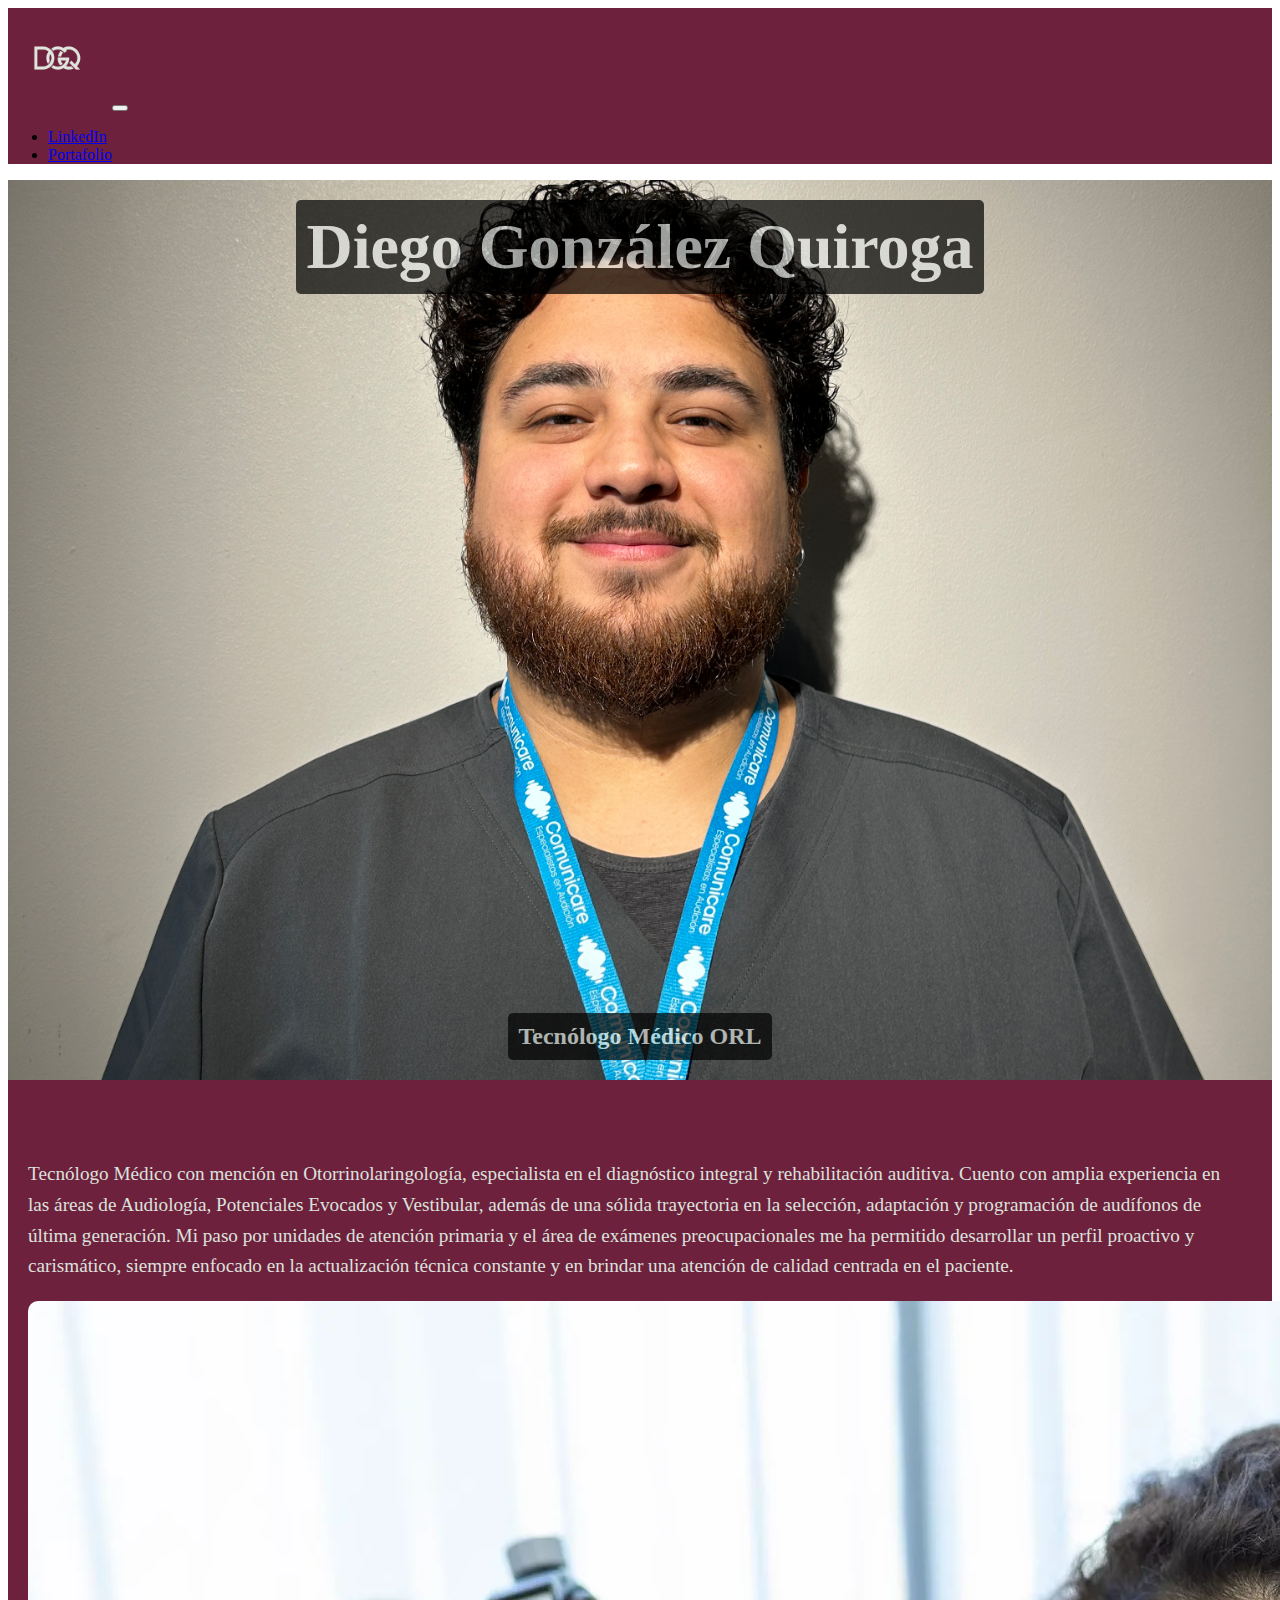
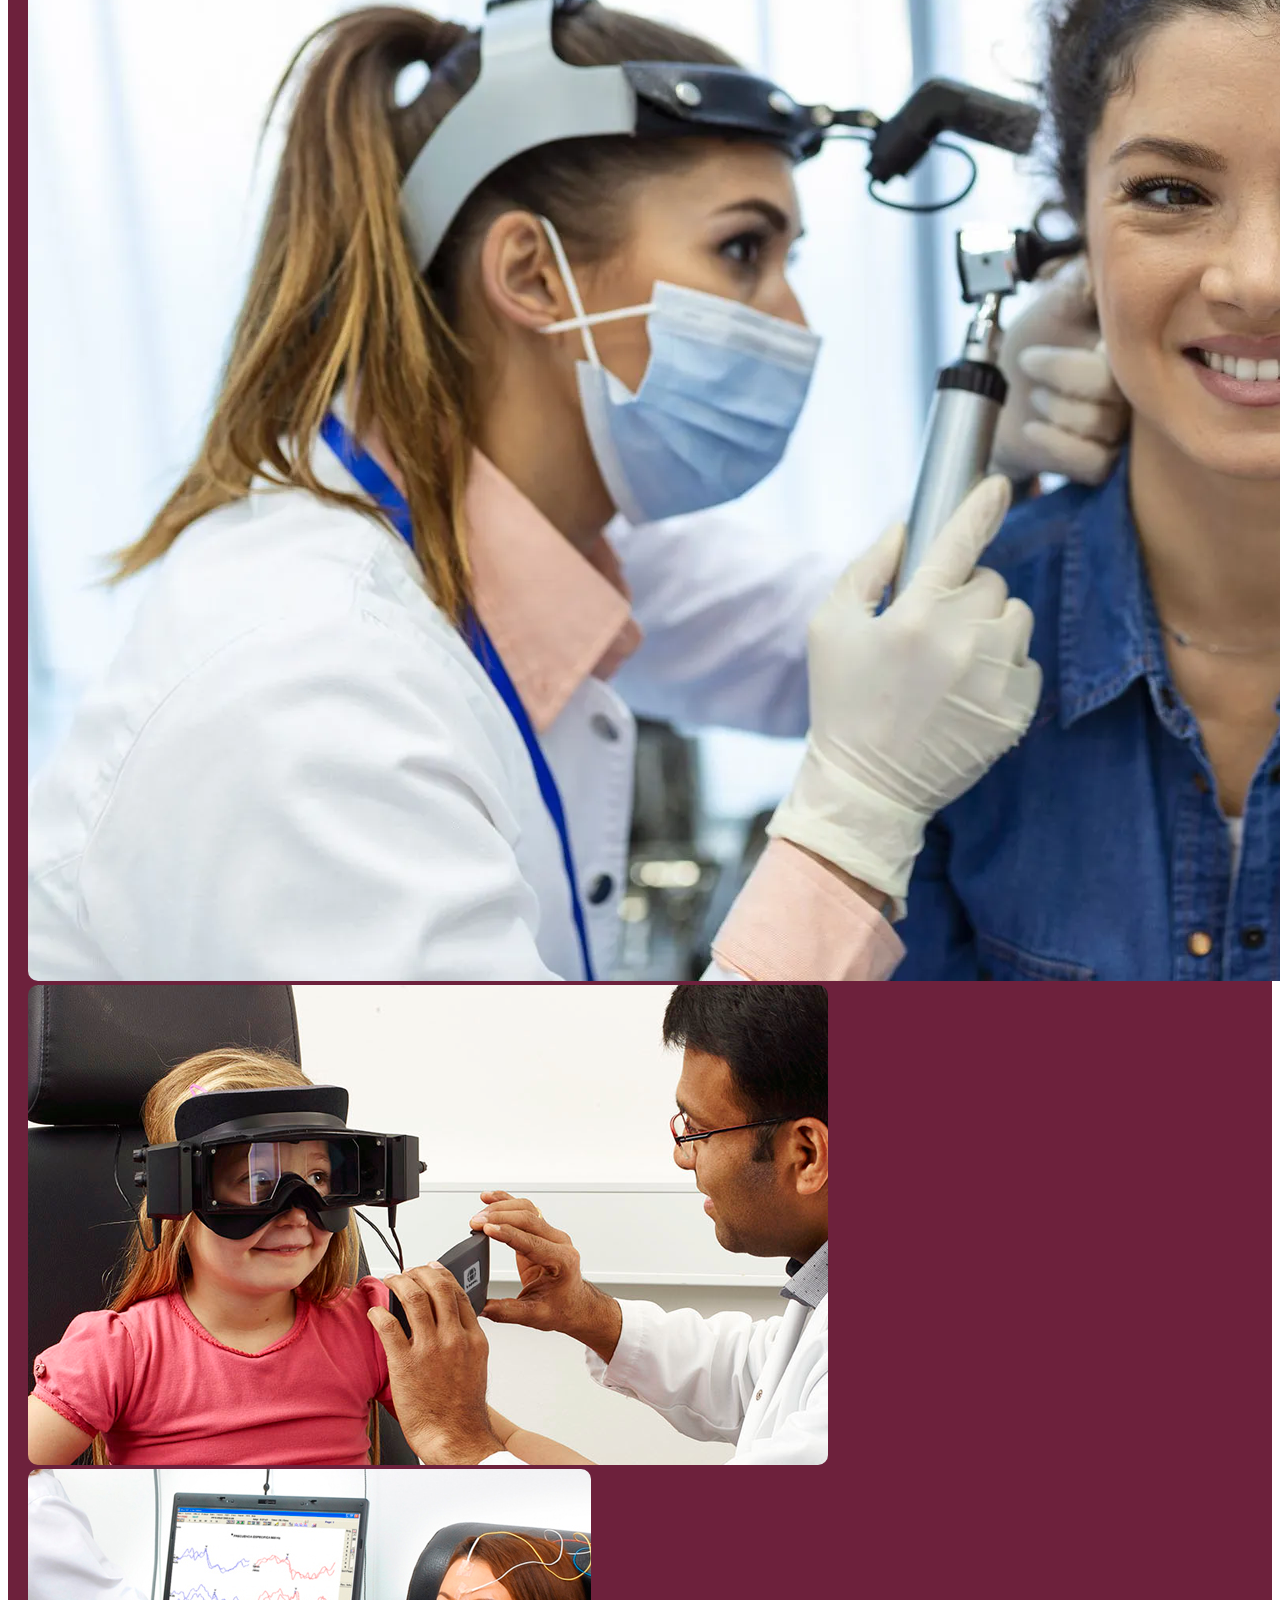
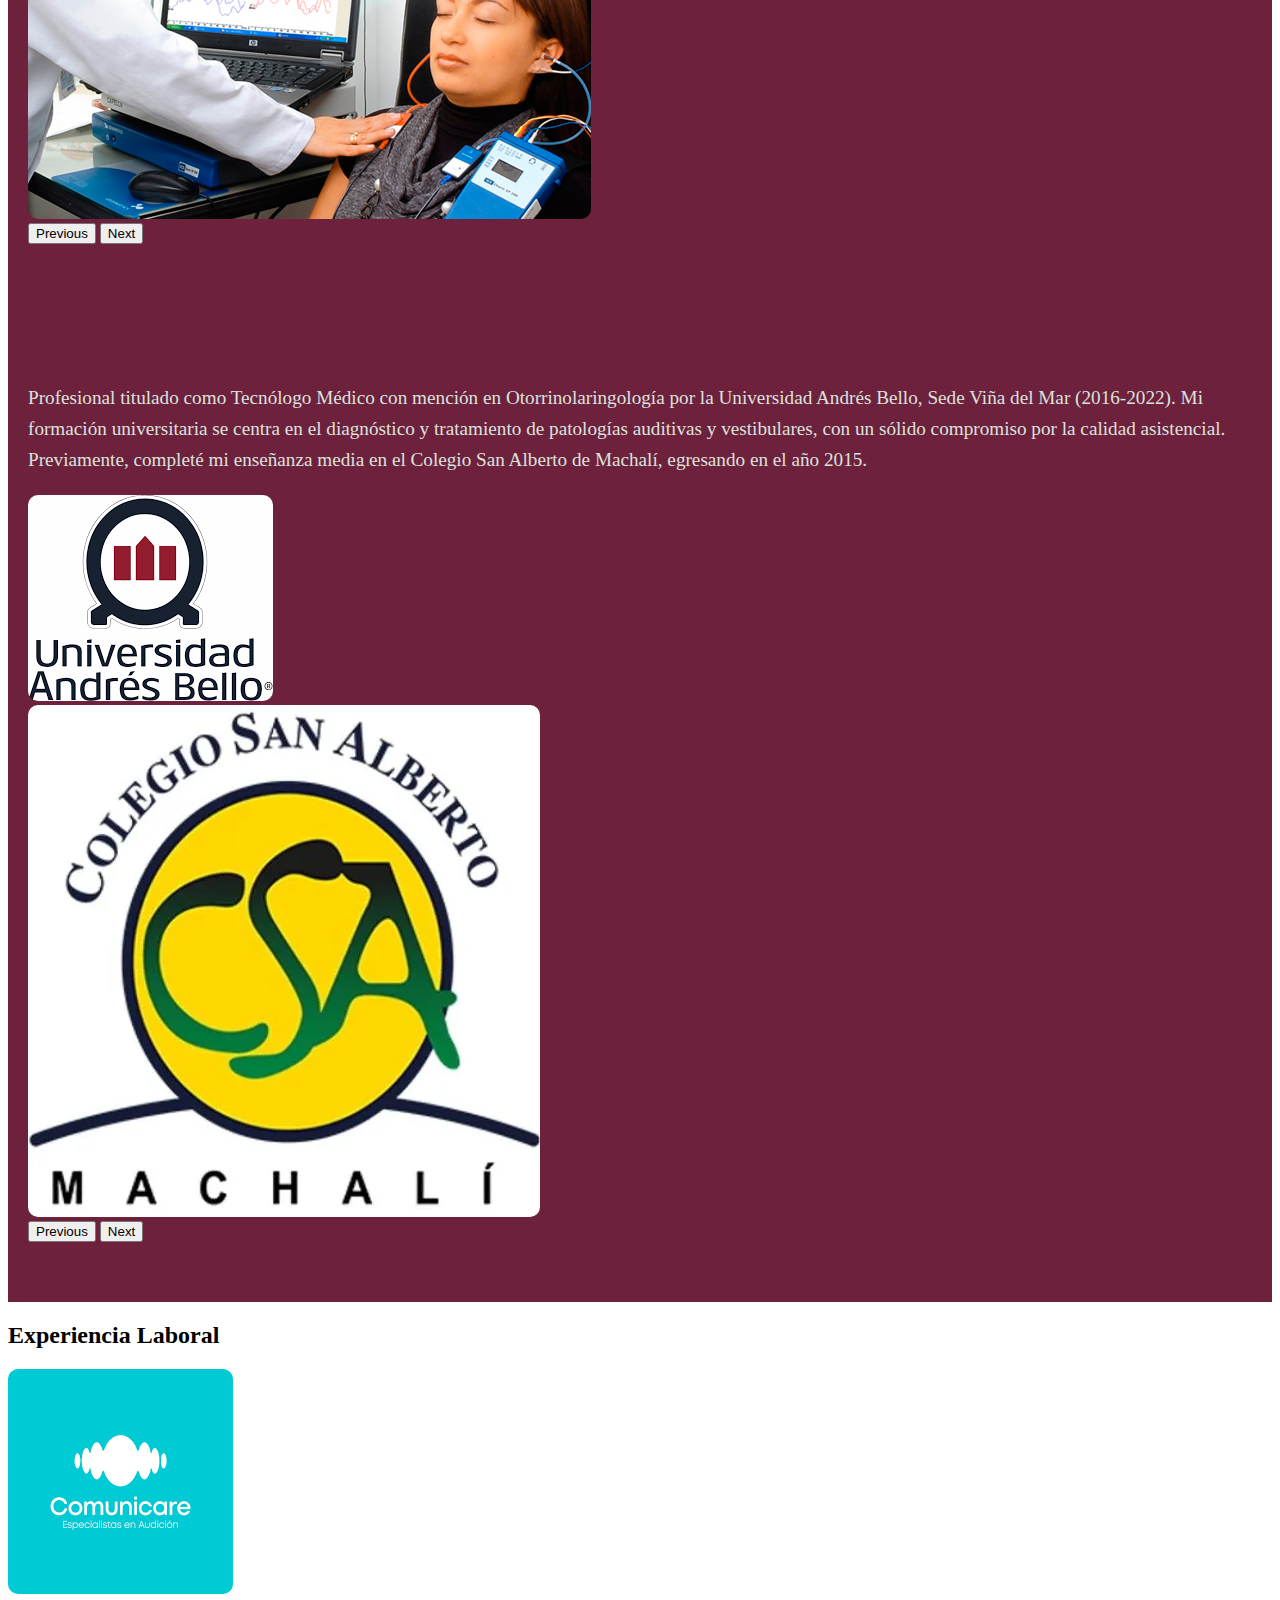
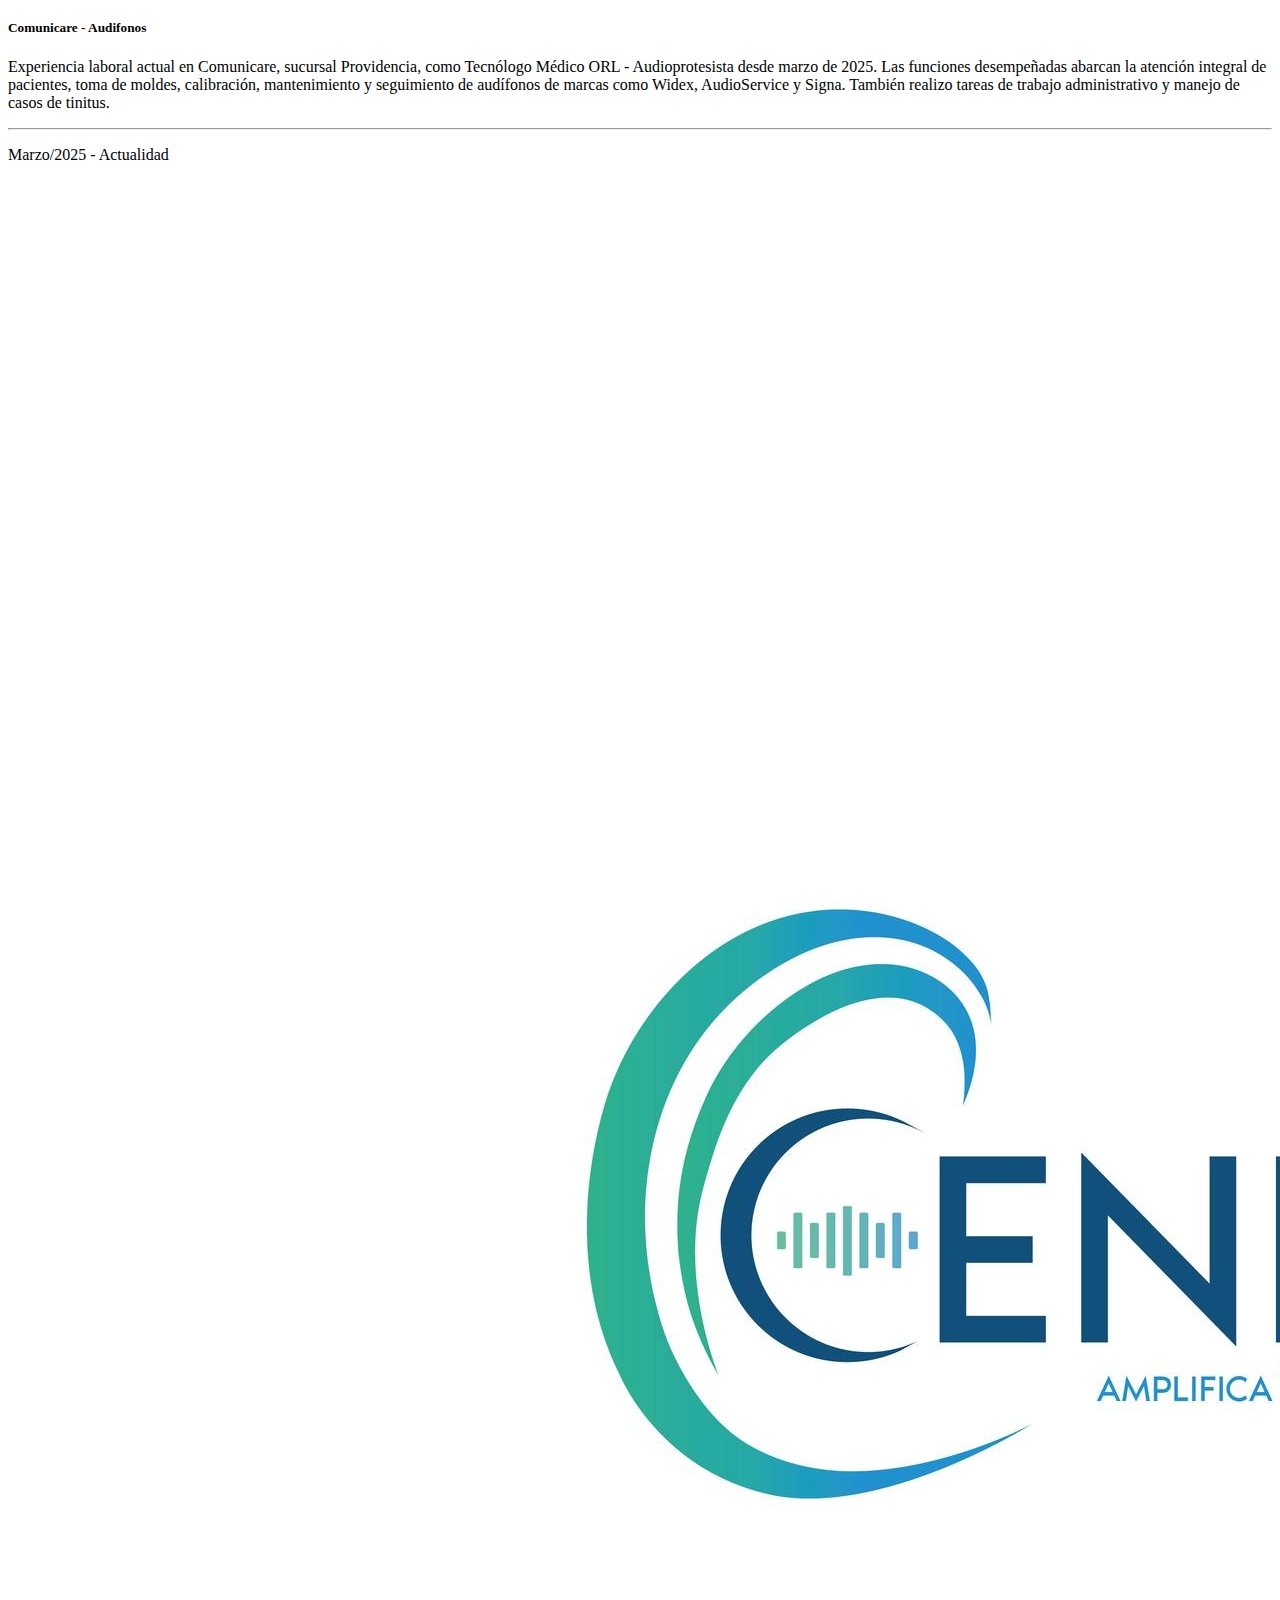
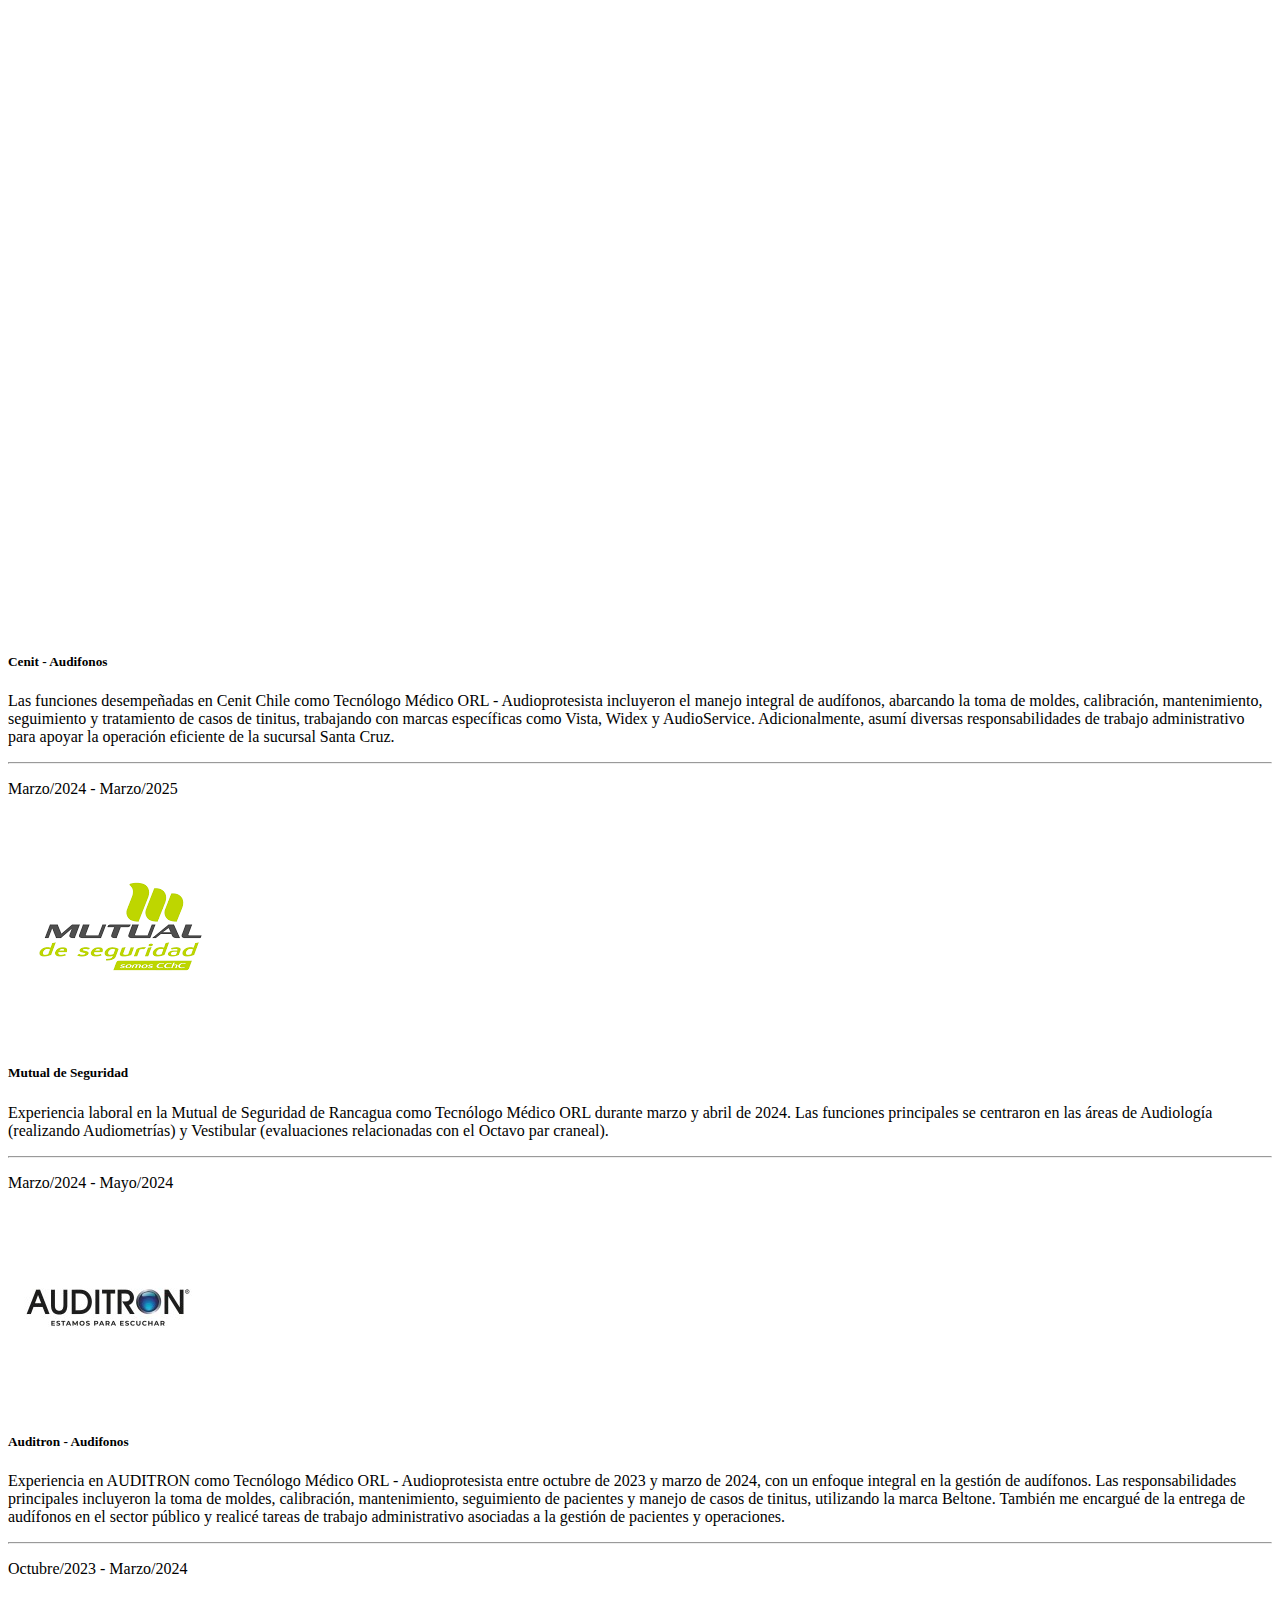
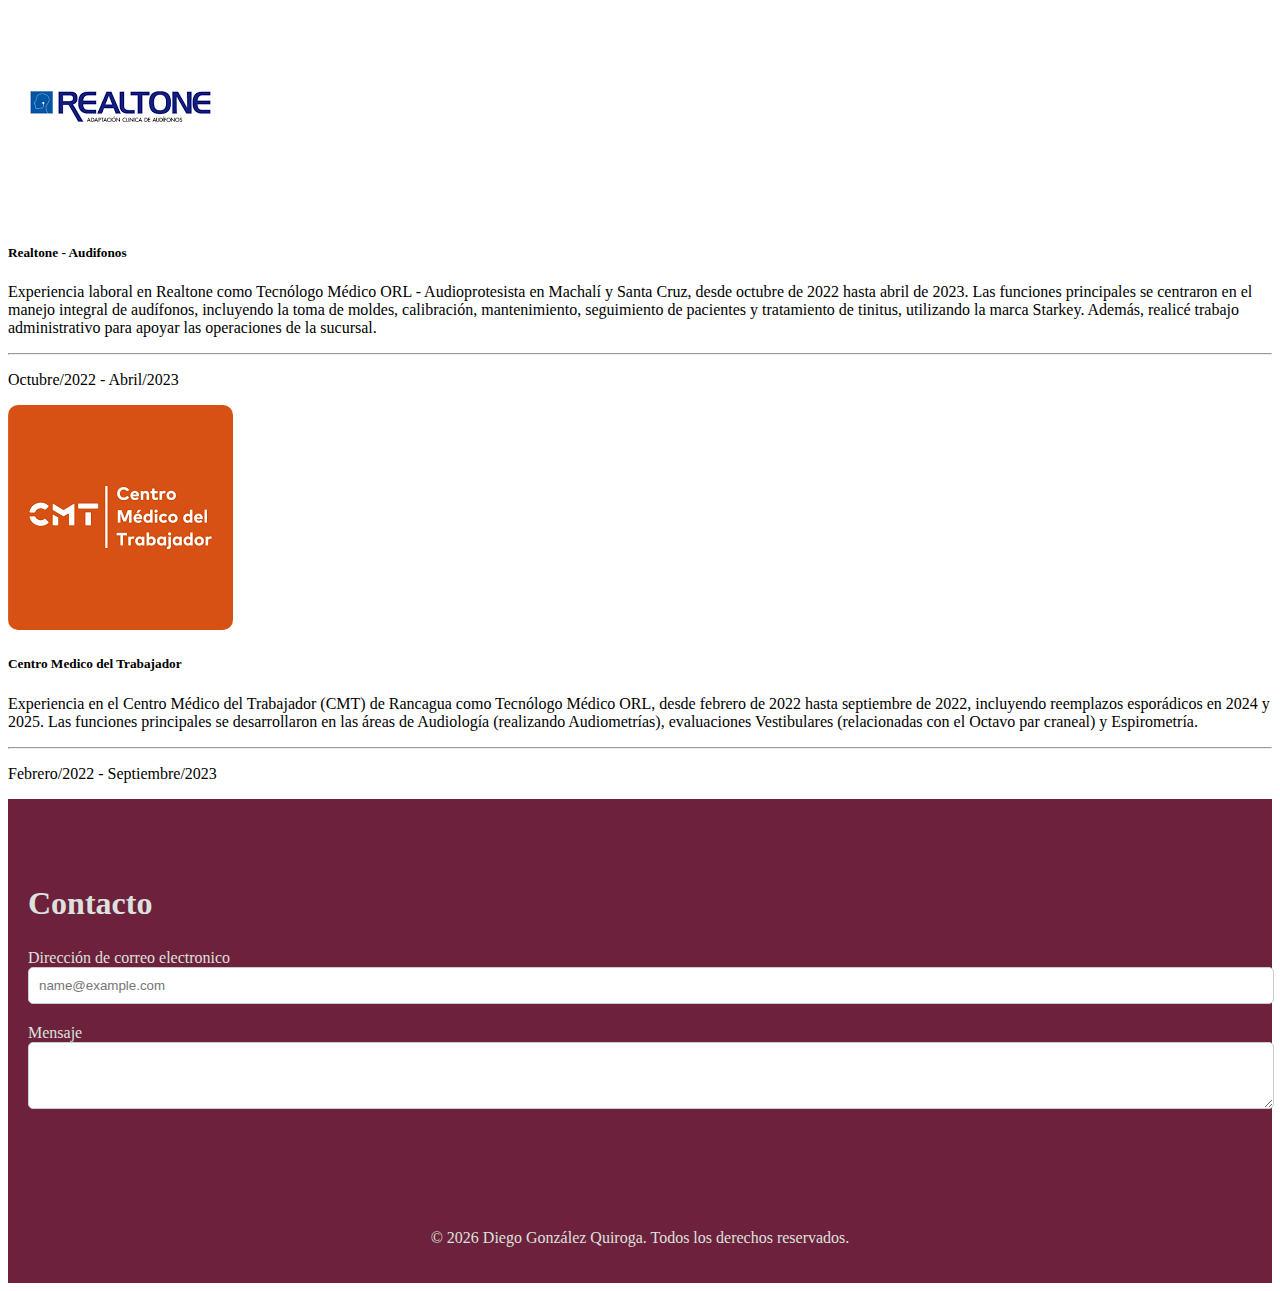
<file: index.html>
<!doctype html>
<html lang="es">
  <head>
    <meta charset="UTF-8" />
    <meta name="viewport" content="width=device-width, initial-scale=1.0" />
    <title>Mi curriculum</title>
    <link
      href="https://cdn.jsdelivr.net/npm/bootstrap@5.3.8/dist/css/bootstrap.min.css"
      rel="stylesheet"
      integrity="sha384-sRIl4kxILFvY47J16cr9ZwB07vP4J8+LH7qKQnuqkuIAvNWLzeN8tE5YBujZqJLB"
      crossorigin="anonymous"
    />

    <link rel="stylesheet" href="assets/css/style.css" />
  </head>
  <body>
    <header>
      <div>
        <nav class="navbar navbar-expand-lg navbar-dark py-0">
          <div class="container-fluid">
            <a class="navbar-brand" href="#"
              ><img
                class="nav-logo my-0"
                src="./assets/img/image_16fc0032-Photoroom.png"
                alt="logo de Diego Gonzalez Quiroga, iniciales DGQ"
            /></a>
            <button
              class="navbar-toggler"
              type="button"
              data-bs-toggle="collapse"
              data-bs-target="#navbarNav"
              aria-controls="navbarNav"
              aria-expanded="false"
              aria-label="Toggle navigation"
            >
              <span class="navbar-toggler-icon"></span>
            </button>
            <div class="collapse navbar-collapse" id="navbarNav">
              <ul class="navbar-nav">
                <li class="nav-item">
                  <a
                    class="nav-link active"
                    aria-current="page"
                    href="https://www.linkedin.com/in/diego-gonz%C3%A1lez-quiroga-552344208/"
                    target="_blank"
                    >LinkedIn</a
                  >
                </li>
                <li class="nav-item">
                  <a class="nav-link active" href="./portfolio.html"
                    >Portafolio</a
                  >
                </li>
              </ul>
            </div>
          </div>
        </nav>
      </div>
      <div class="tecmed">
        <h1>Diego González Quiroga</h1>
        <p>Tecnólogo Médico ORL</p>
      </div>
    </header>

    <main>
      <div class="description">
        <div class="container">
          <div class="row align-items-center">
            <div class="col-lg-6">
              <p>
                Tecnólogo Médico con mención en Otorrinolaringología,
                especialista en el diagnóstico integral y rehabilitación
                auditiva. Cuento con amplia experiencia en las áreas de
                Audiología, Potenciales Evocados y Vestibular, además de una
                sólida trayectoria en la selección, adaptación y programación de
                audífonos de última generación. Mi paso por unidades de atención
                primaria y el área de exámenes preocupacionales me ha permitido
                desarrollar un perfil proactivo y carismático, siempre enfocado
                en la actualización técnica constante y en brindar una atención
                de calidad centrada en el paciente.
              </p>
            </div>
            <div class="col-lg-6 slide">
              <div id="carouselExample" class="carousel slide carousel-dark">
                <div class="carousel-inner">
                  <div class="carousel-item active">
                    <img
                      src="./assets/img/audiologia1.webp"
                      class="d-block w-100"
                      alt="foto de un profesional realizando otoscopia"
                    />
                  </div>
                  <div class="carousel-item">
                    <img
                      src="./assets/img/VNG.png"
                      class="d-block w-100"
                      alt="foto de un profesional realizando VNG"
                    />
                  </div>
                  <div class="carousel-item">
                    <img
                      src="./assets/img/bera.jpg"
                      class="d-block w-100"
                      alt="foto de un profesional realizando BERA"
                    />
                  </div>
                </div>
                <button
                  class="carousel-control-prev"
                  type="button"
                  data-bs-target="#carouselExample"
                  data-bs-slide="prev"
                >
                  <span
                    class="carousel-control-prev-icon"
                    aria-hidden="true"
                  ></span>
                  <span class="visually-hidden">Previous</span>
                </button>
                <button
                  class="carousel-control-next"
                  type="button"
                  data-bs-target="#carouselExample"
                  data-bs-slide="next"
                >
                  <span
                    class="carousel-control-next-icon"
                    aria-hidden="true"
                  ></span>
                  <span class="visually-hidden">Next</span>
                </button>
              </div>
            </div>
          </div>
        </div>
      </div>
      <div class="description">
        <div class="container">
          <div class="row align-items-center">
            <div class="col-lg-6 order-lg-2">
              <p>
                Profesional titulado como Tecnólogo Médico con mención en
                Otorrinolaringología por la Universidad Andrés Bello, Sede Viña
                del Mar (2016-2022). Mi formación universitaria se centra en el
                diagnóstico y tratamiento de patologías auditivas y
                vestibulares, con un sólido compromiso por la calidad
                asistencial. Previamente, completé mi enseñanza media en el
                Colegio San Alberto de Machalí, egresando en el año 2015.
              </p>
            </div>
            <div class="col-lg-6 slide slide-contain order-lg-1">
              <div id="carouselExample2" class="carousel slide carousel-dark">
                <div class="carousel-inner">
                  <div class="carousel-item active">
                    <img
                      src="./assets/img/unab.png"
                      class="d-block w-100"
                      alt="logo univeridad andres bello"
                    />
                  </div>
                  <div class="carousel-item">
                    <img
                      src="./assets/img/csa.webp"
                      class="d-block w-100"
                      alt="logo colegio san alberto machali"
                    />
                  </div>
                </div>
                <button
                  class="carousel-control-prev"
                  type="button"
                  data-bs-target="#carouselExample2"
                  data-bs-slide="prev"
                >
                  <span
                    class="carousel-control-prev-icon"
                    aria-hidden="true"
                  ></span>
                  <span class="visually-hidden">Previous</span>
                </button>
                <button
                  class="carousel-control-next"
                  type="button"
                  data-bs-target="#carouselExample2"
                  data-bs-slide="next"
                >
                  <span
                    class="carousel-control-next-icon"
                    aria-hidden="true"
                  ></span>
                  <span class="visually-hidden">Next</span>
                </button>
              </div>
            </div>
          </div>
        </div>
      </div>
      <div class="d-flex justify-content-center my-5">
        <h2>Experiencia Laboral</h2>
      </div>
      <div class="container-fluid">
        <div class="row">
          <div class="col-sm-12 col-xl-4 my-4">
            <div class="card h-100">
              <img
                src="./assets/img/comunicare2.png"
                class="card-img-top"
                alt="logo comunicare"
              />
              <div class="card-body">
                <h5 class="card-title">Comunicare - Audifonos</h5>
                <p class="card-text text-secondary">
                  Experiencia laboral actual en Comunicare, sucursal
                  Providencia, como Tecnólogo Médico ORL - Audioprotesista desde
                  marzo de 2025. Las funciones desempeñadas abarcan la atención
                  integral de pacientes, toma de moldes, calibración,
                  mantenimiento y seguimiento de audífonos de marcas como Widex,
                  AudioService y Signa. También realizo tareas de trabajo
                  administrativo y manejo de casos de tinitus.
                </p>
                <hr />
                <div class="d-flex justify-content-end">
                  <div class="mx-3">
                    <p class="fs-5 my-1">Marzo/2025 - Actualidad</p>
                  </div>
                </div>
              </div>
            </div>
          </div>
          <div class="col-sm-12 col-xl-4 my-4">
            <div class="card h-100">
              <img
                src="./assets/img/cenit2.jpg"
                class="card-img-top"
                alt="Logo cenit"
              />
              <div class="card-body">
                <h5 class="card-title">Cenit - Audifonos</h5>
                <p class="card-text text-secondary">
                  Las funciones desempeñadas en Cenit Chile como Tecnólogo
                  Médico ORL - Audioprotesista incluyeron el manejo integral de
                  audífonos, abarcando la toma de moldes, calibración,
                  mantenimiento, seguimiento y tratamiento de casos de tinitus,
                  trabajando con marcas específicas como Vista, Widex y
                  AudioService. Adicionalmente, asumí diversas responsabilidades
                  de trabajo administrativo para apoyar la operación eficiente
                  de la sucursal Santa Cruz.
                </p>
                <hr />
                <div class="d-flex justify-content-end">
                  <div class="mx-3">
                    <p class="fs-5 my-1">Marzo/2024 - Marzo/2025</p>
                  </div>
                </div>
              </div>
            </div>
          </div>
          <div class="col-sm-12 col-xl-4 my-4">
            <div class="card h-100">
              <img
                src="./assets/img/mutual.png"
                class="card-img-top"
                alt="Logo mutual de seguridad"
              />
              <div class="card-body">
                <h5 class="card-title">Mutual de Seguridad</h5>
                <p class="card-text text-secondary">
                  Experiencia laboral en la Mutual de Seguridad de Rancagua como
                  Tecnólogo Médico ORL durante marzo y abril de 2024. Las
                  funciones principales se centraron en las áreas de Audiología
                  (realizando Audiometrías) y Vestibular (evaluaciones
                  relacionadas con el Octavo par craneal).
                </p>
                <hr />
                <div class="d-flex justify-content-end">
                  <div class="mx-3">
                    <p class="fs-5 my-1">Marzo/2024 - Mayo/2024</p>
                  </div>
                </div>
              </div>
            </div>
          </div>
          <div class="col-sm-12 col-xl-4 my-4">
            <div class="card h-100">
              <img
                src="./assets/img/auditronchile_logo.jpg"
                class="card-img-top"
                alt="Logo auditronchile"
              />
              <div class="card-body">
                <h5 class="card-title">Auditron - Audifonos</h5>
                <p class="card-text text-secondary">
                  Experiencia en AUDITRON como Tecnólogo Médico ORL -
                  Audioprotesista entre octubre de 2023 y marzo de 2024, con un
                  enfoque integral en la gestión de audífonos. Las
                  responsabilidades principales incluyeron la toma de moldes,
                  calibración, mantenimiento, seguimiento de pacientes y manejo
                  de casos de tinitus, utilizando la marca Beltone. También me
                  encargué de la entrega de audífonos en el sector público y
                  realicé tareas de trabajo administrativo asociadas a la
                  gestión de pacientes y operaciones.
                </p>
                <hr />
                <div class="d-flex justify-content-end">
                  <div class="mx-3">
                    <p class="fs-5 my-1">Octubre/2023 - Marzo/2024</p>
                  </div>
                </div>
              </div>
            </div>
          </div>
          <div class="col-sm-12 col-xl-4 my-4">
            <div class="card h-100">
              <img
                src=".//assets/img/realtone.png"
                class="card-img-top"
                alt="Logo realtone"
              />
              <div class="card-body">
                <h5 class="card-title">Realtone - Audifonos</h5>
                <p class="card-text text-secondary">
                  Experiencia laboral en Realtone como Tecnólogo Médico ORL -
                  Audioprotesista en Machalí y Santa Cruz, desde octubre de 2022
                  hasta abril de 2023. Las funciones principales se centraron en
                  el manejo integral de audífonos, incluyendo la toma de moldes,
                  calibración, mantenimiento, seguimiento de pacientes y
                  tratamiento de tinitus, utilizando la marca Starkey. Además,
                  realicé trabajo administrativo para apoyar las operaciones de
                  la sucursal.
                </p>
                <hr />
                <div class="d-flex justify-content-end">
                  <div class="mx-3">
                    <p class="fs-5 my-1">Octubre/2022 - Abril/2023</p>
                  </div>
                </div>
              </div>
            </div>
          </div>
          <div class="col-sm-12 col-xl-4 my-4">
            <div class="card h-100">
              <img
                src=".//assets/img/images.png"
                class="card-img-top"
                alt="Logo centro medico del trabajador"
              />
              <div class="card-body">
                <h5 class="card-title">Centro Medico del Trabajador</h5>
                <p class="card-text text-secondary">
                  Experiencia en el Centro Médico del Trabajador (CMT) de
                  Rancagua como Tecnólogo Médico ORL, desde febrero de 2022
                  hasta septiembre de 2022, incluyendo reemplazos esporádicos en
                  2024 y 2025. Las funciones principales se desarrollaron en las
                  áreas de Audiología (realizando Audiometrías), evaluaciones
                  Vestibulares (relacionadas con el Octavo par craneal) y
                  Espirometría.
                </p>
                <hr />
                <div class="d-flex justify-content-end">
                  <div class="mx-3">
                    <p class="fs-5 my-1">Febrero/2022 - Septiembre/2023</p>
                  </div>
                </div>
              </div>
            </div>
          </div>
        </div>
      </div>
    </main>
    <section class="form">
      <div><h2 class="d-flex justify-content-center mb-5">Contacto</h2></div>
      <div>
        <div class="mb-3">
          <label for="exampleFormControlInput1" class="form-label"
            >Dirección de correo electronico</label
          >
          <input
            type="email"
            class="form-control"
            id="exampleFormControlInput1"
            placeholder="name@example.com"
          />
        </div>
        <div class="mb-3">
          <label for="exampleFormControlTextarea1" class="form-label"
            >Mensaje</label
          >
          <textarea
            class="form-control"
            id="exampleFormControlTextarea1"
            rows="3"
          ></textarea>
        </div>
      </div>
    </section>

    <footer>
      <p>&copy; 2026 Diego González Quiroga. Todos los derechos reservados.</p>
    </footer>

    <script
      src="https://cdn.jsdelivr.net/npm/bootstrap@5.3.8/dist/js/bootstrap.bundle.min.js"
      integrity="sha384-FKyoEForCGlyvwx9Hj09JcYn3nv7wiPVlz7YYwJrWVcXK/BmnVDxM+D2scQbITxI"
      crossorigin="anonymous"
    ></script>
  </body>
</html>
</file>
<file: assets/css/style.css>
/* Styles for the navbar */
.navbar {
  background-color: #6d213c;
}

.nav-logo {
  max-width: 100px;
  height: auto;
}

.nav a {
  color: #dce1de;
  font-weight: bold;
}

.tecmed {
  background-image: url(../img/IMG_8004.JPG);
  background-size: cover;
  background-position: center;
  height: 100vh;
  display: flex;
  justify-content: center;
  align-items: center;
  color: #dce1de;
  text-shadow: 2px 2px 4px rgba(0, 0, 0, 0.7);
}

.tecmed {
  font-weight: bold;
  text-align: center;
  vertical-align: top;
  display: flex;
  flex-direction: column;
  justify-content: space-between;
}

.tecmed h1 {
  margin-top: 20px;
  font-size: 4rem;
  color: #dce1de;
  background-color: black;
  padding: 10px;
  border-radius: 5px;
  opacity: 0.7;
}

.tecmed p {
  font-size: 1.5rem;
  color: #dce1de;
  background-color: black;
  padding: 10px;
  border-radius: 5px;
  opacity: 0.7;
  margin-bottom: 20px;
}

/* styles para el main */

.description {
  padding: 60px 20px;
  background-color: #6d213c;
}

.description p {
  color: #dce1de;
  font-size: 1.2rem;
  line-height: 1.6;
  margin-right: 20px;
}

img {
  border-radius: 10px;
  overflow: hidden;
}

.slide-contain img {
  object-fit: contain;
}

@media (max-width: 991px) {
  .slide img {
    height: 300px;
  }
}

.main h2 {
  color: #dce1de;
  font-size: 2rem;
  margin-bottom: 20px;
}
/* styles para el formulario */

.form {
  padding: 60px 20px;
  background-color: #6d213c;
}

.form h2 {
  color: #dce1de;
  font-size: 2rem;
}

.form label {
  color: #dce1de;
}
.form input,
.form textarea {
  width: 100%;
  padding: 10px;
  margin-bottom: 20px;
  border: 1px solid #ccc;
  border-radius: 5px;
}

/* Footer styles */
footer {
  background-color: #6d213c;
  color: #dce1de;
  text-align: center;
  padding: 20px;
}
</file>
